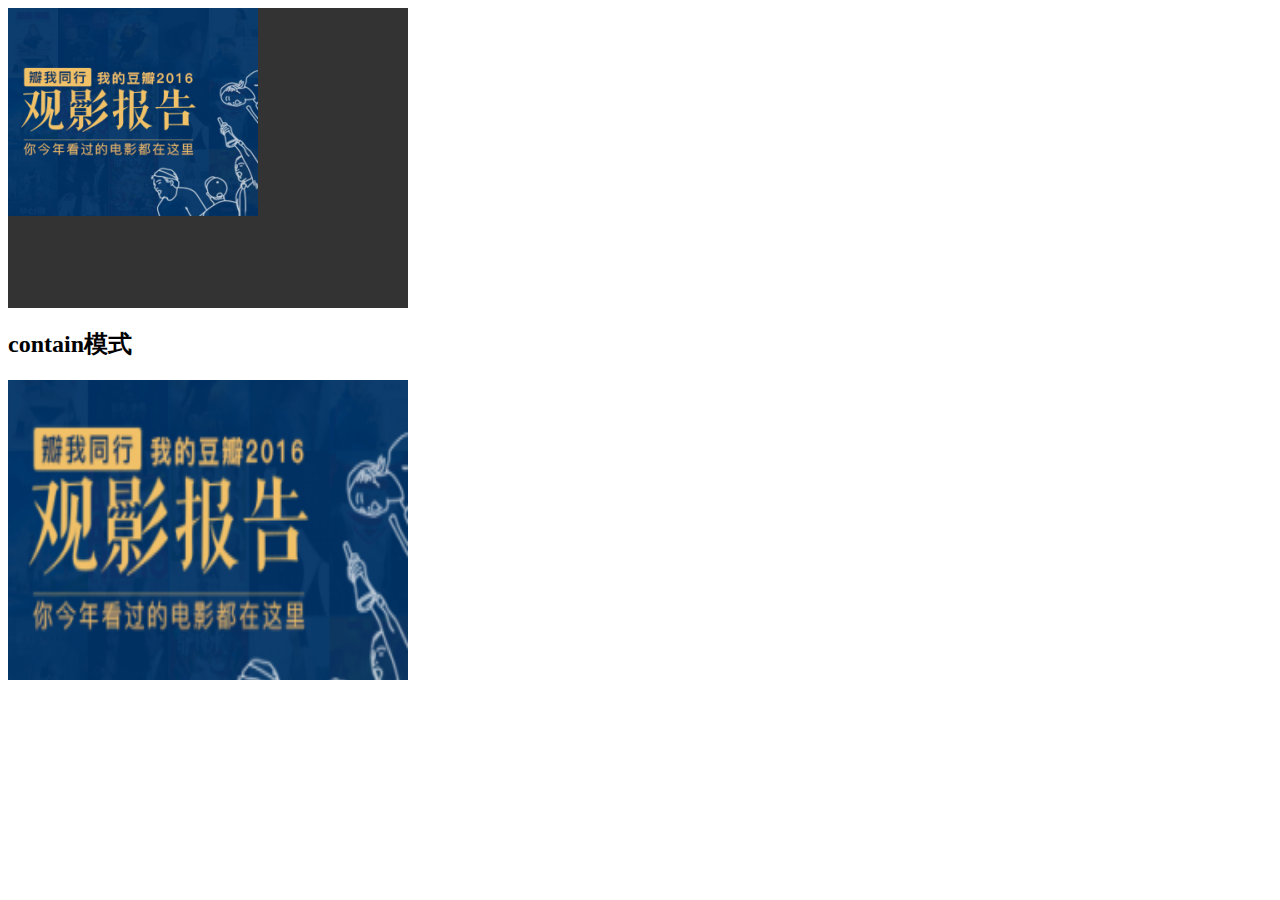
<file: fit/index.html>
<!DOCTYPE html>
<html lang="en">
<head>
    <meta charset="UTF-8">
    <title>Document</title>
    <style>
        .box{
            width: 400px;
            height: 300px;
            background-color: #333;
            overflow: hidden;
        }  
    </style>
</head>
<body>
    <div class="box">
        <img src="./bg.jpg" alt="">
    </div>
    <h2>contain模式</h2>
    <div id="box-1" class="box">
        <img id="box-1-img" src="./bg.jpg" alt="">
    </div>
    <script src="./fit.js" ></script>
    <script>
        new fitObj({
            containerId: 'box-1',
            imgId:'box-1-img',
            type:'cover'
        });
    </script>
</body>
</html>
</file>
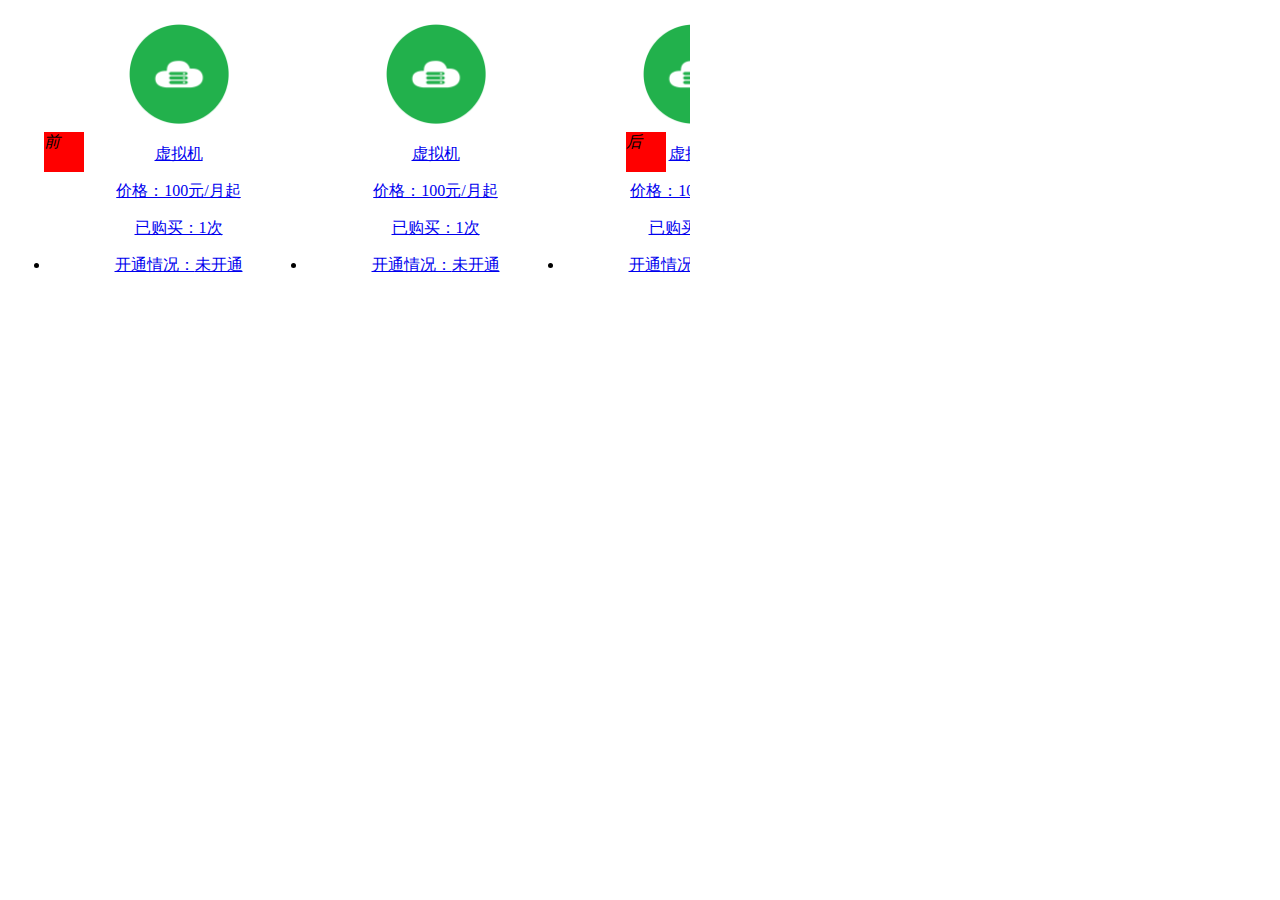
<file: slider/index.html>
<!DOCTYPE html>
<html lang="en">
<head>
    <meta charset="UTF-8">
    <title>Document</title>
    <link rel="stylesheet" href="css/slider.css">
</head>
<body>
    <div class="slider clearfix">
        <div class="slider-window clearfix">
            <ul class="slider-list clearfix">  
                <li data-index=0 class="slider-item active">
                    <a href="javascript:;">
                        <img width=100 height=100 src="img/vm.png" alt="虚拟机">
                        <p class="item-name">虚拟机</p>
                        <p class="item-detail">价格：100元/月起</p>
                        <p class="item-detail">已购买：1次</p>
                        <p class="item-detail">开通情况：<span>未开通</span></p>
                    </a>

                </li>
                <li data-index=1 class="slider-item">
                    <a href="javascript:;">
                        <img width=100 height=100 src="img/vm.png" alt="虚拟机">
                        <p class="item-name">虚拟机</p>
                        <p class="item-detail">价格：100元/月起</p>
                        <p class="item-detail">已购买：1次</p>
                        <p class="item-detail">开通情况：<span>未开通</span></p>
                    </a>
                    
                </li>
                <li data-index=2 class="slider-item">
                    <a href="javascript:;">
                        <img width=100 height=100 src="img/vm.png" alt="虚拟机">
                        <p class="item-name">虚拟机</p>
                        <p class="item-detail">价格：100元/月起</p>
                        <p class="item-detail">已购买：1次</p>
                        <p class="item-detail">开通情况：<span>未开通</span></p>
                    </a>
                    
                </li>
                <li data-index=3 class="slider-item">
                    <a href="javascript:;">
                        <img width=100 height=100 src="img/vm.png" alt="虚拟机">
                        <p class="item-name">虚拟机</p>
                        <p class="item-detail">价格：100元/月起</p>
                        <p class="item-detail">已购买：1次</p>
                        <p class="item-detail">开通情况：<span>未开通</span></p>
                    </a>
                    
                </li>
                <li data-index=4 class="slider-item">
                    <a href="javascript:;">
                        <img width=100 height=100 src="img/vm.png" alt="虚拟机">
                        <p class="item-name">虚拟机</p>
                        <p class="item-detail">价格：100元/月起</p>
                        <p class="item-detail">已购买：1次</p>
                        <p class="item-detail">开通情况：<span>未开通</span></p>
                    </a>
                    
                </li>
            </ul>
        </div>
        <i class="slider-pre">前</i>
        <i class="slider-next">后</i>
    </div>
    <script src="./js/jquery.min.js"></script>
    <script src="./js/slider.js"></script>
    <script>
        $('.slider').slider();
    </script>
</body>
</html>
</file>
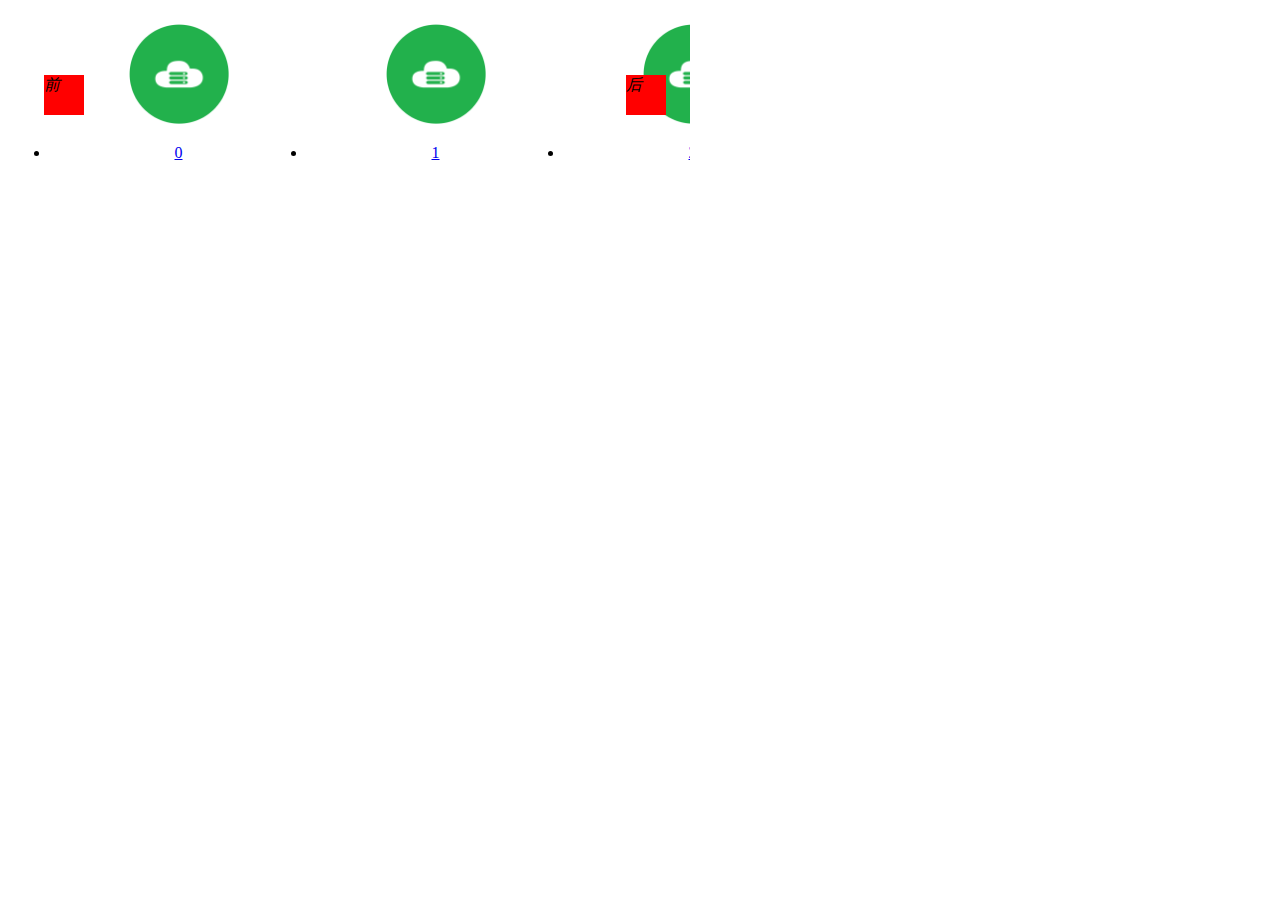
<file: slider/slider.html>
<!DOCTYPE html>
<html lang="en">
<head>
    <meta charset="UTF-8">
    <title>Document</title>
    <link rel="stylesheet" href="css/slider.css">
</head>
<body>
    <div class="slider clearfix">
        <div class="slider-window clearfix">
            <ul class="slider-list clearfix">  
                <li data-index=0 class="slider-item active">
                    <a href="javascript:;">
                        <img width=100 height=100 src="img/vm.png" alt="虚拟机">
                        <p class="item-name">0</p>
                        
                    </a>

                </li>
                <li data-index=1 class="slider-item">
                    <a href="javascript:;">
                        <img width=100 height=100 src="img/vm.png" alt="虚拟机">
                        <p class="item-name">1</p>
                        
                    </a>
                    
                </li>
                <li data-index=2 class="slider-item">
                    <a href="javascript:;">
                        <img width=100 height=100 src="img/vm.png" alt="虚拟机">
                        <p class="item-name">2</p>
                        
                    </a>
                    
                </li>
                <li data-index=3 class="slider-item">
                    <a href="javascript:;">
                        <img width=100 height=100 src="img/vm.png" alt="虚拟机">
                        <p class="item-name">3</p>
                        
                    </a>
                    
                </li>
                <li data-index=4 class="slider-item">
                    <a href="javascript:;">
                        <img width=100 height=100 src="img/vm.png" alt="虚拟机">
                        <p class="item-name">4</p>
                        
                    </a>
                    
                </li>
            </ul>
        </div>
        <i class="slider-pre">前</i>
        <i class="slider-next">后</i>
    </div>
    <script src="./js/jquery.min.js"></script>
    <!-- <script src="./js/slider-default.js"></script> -->
    <script>
        $('.slider').slider({
            itemNbr:3
        });
    </script>
</body>
</html>
</file>
<file: slider/css/slider.css>
/* line 3, ../scss/slider.scss */
.slider {
  position: relative;
  margin-bottom: 30px;
  width: 694px;
}
/* line 9, ../scss/slider.scss */
.slider .slider-window {
  width: 680px;
  overflow: hidden;
  margin: 3px 2px;
}
/* line 14, ../scss/slider.scss */
.slider .slider-list {
  width: 200000px;
}
/* line 17, ../scss/slider.scss */
.slider .slider-item {
  float: left;
  text-align: center;
  width: 257px;
  box-sizing: border-box;
}
/* line 24, ../scss/slider.scss */
.slider .slider-item a {
  display: inline-block;
  height: 100%;
  width: 100%;
}
/* line 31, ../scss/slider.scss */
.slider .slider-pre {
  left: 20px;
  margin-left: 16px;
}
/* line 36, ../scss/slider.scss */
.slider .slider-next {
  right: 20px;
  margin-right: 16px;
}
/* line 42, ../scss/slider.scss */
.slider .slider-next, .slider .slider-pre {
  position: absolute;
  top: 50%;
  margin-top: -18px;
  height: 40px;
  width: 40px;
  z-index: 2;
  cursor: pointer;
  background-color: red;
}
/* line 52, ../scss/slider.scss */
.slider .slider-nav {
  position: absolute;
  right: 45px;
  bottom: 25px;
  margin: auto;
  text-align: center;
}
/* line 58, ../scss/slider.scss */
.slider .slider-nav li {
  position: relative;
  width: 28px;
  display: inline-block;
  height: 36px;
  border-radius: 50%;
  cursor: pointer;
}
/* line 72, ../scss/slider.scss */
.slider .slider-desc {
  position: absolute;
  bottom: 0;
  left: 0;
  width: 100%;
  text-align: left;
  padding-left: 40px;
  color: #fff;
  background: rgba(0, 0, 0, 0.4);
  height: 60px;
  line-height: 60px;
  font-size: 24px;
  filter: progid:DXImageTransform.Microsoft.gradient(startColorstr=#4c000000,endColorstr=#4c000000);
}
</file>
